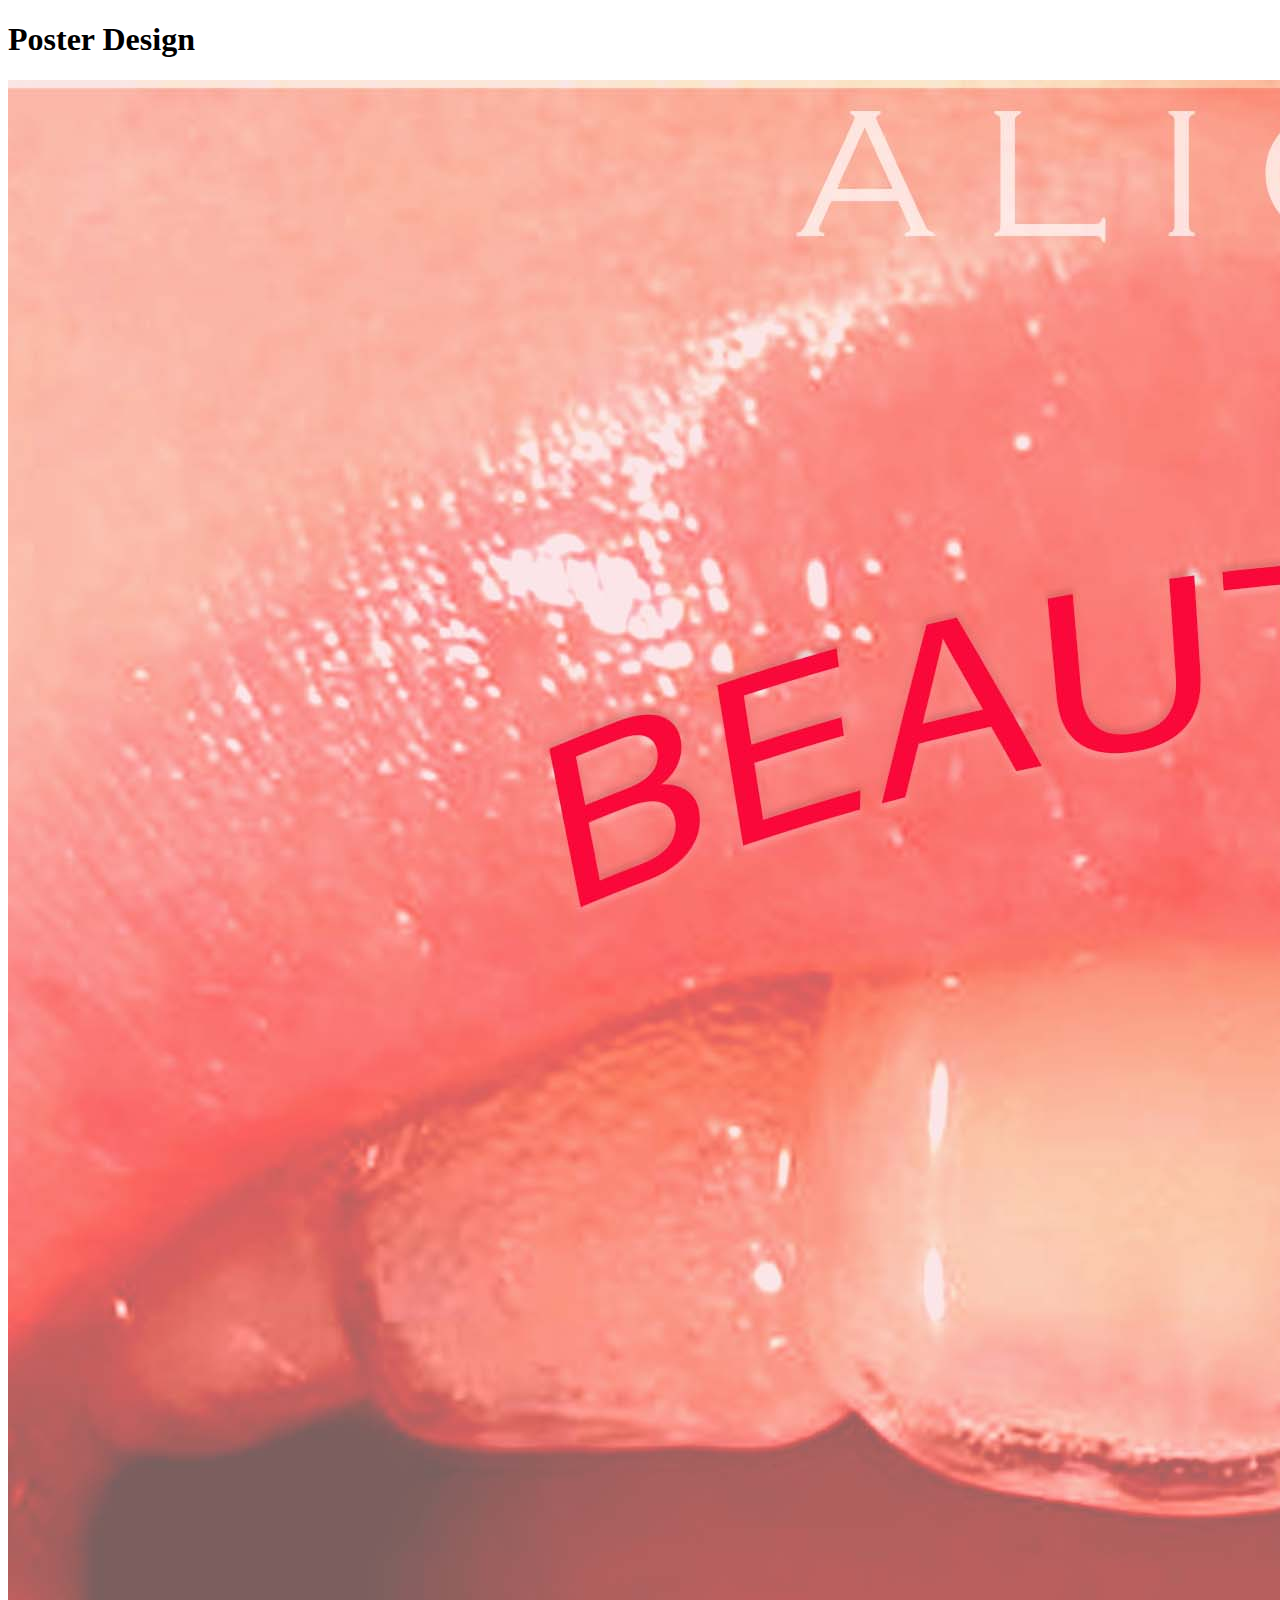
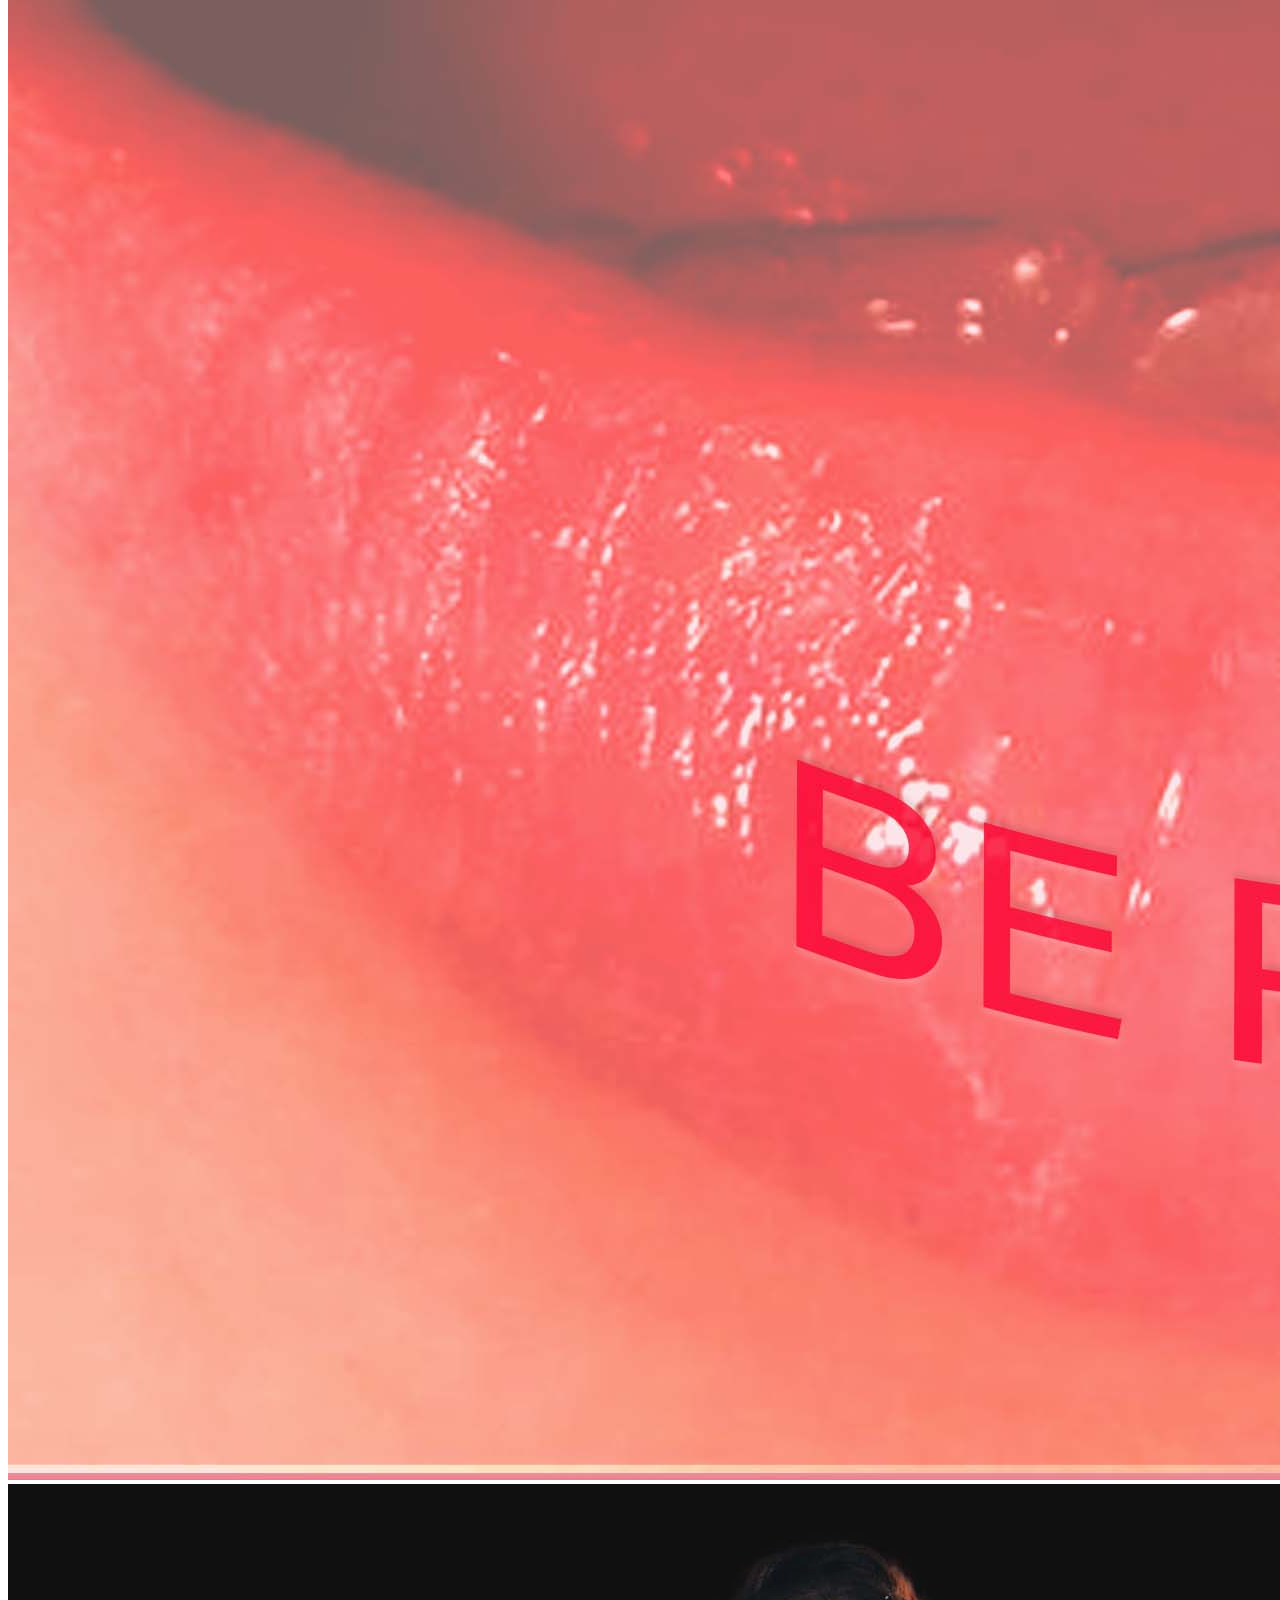
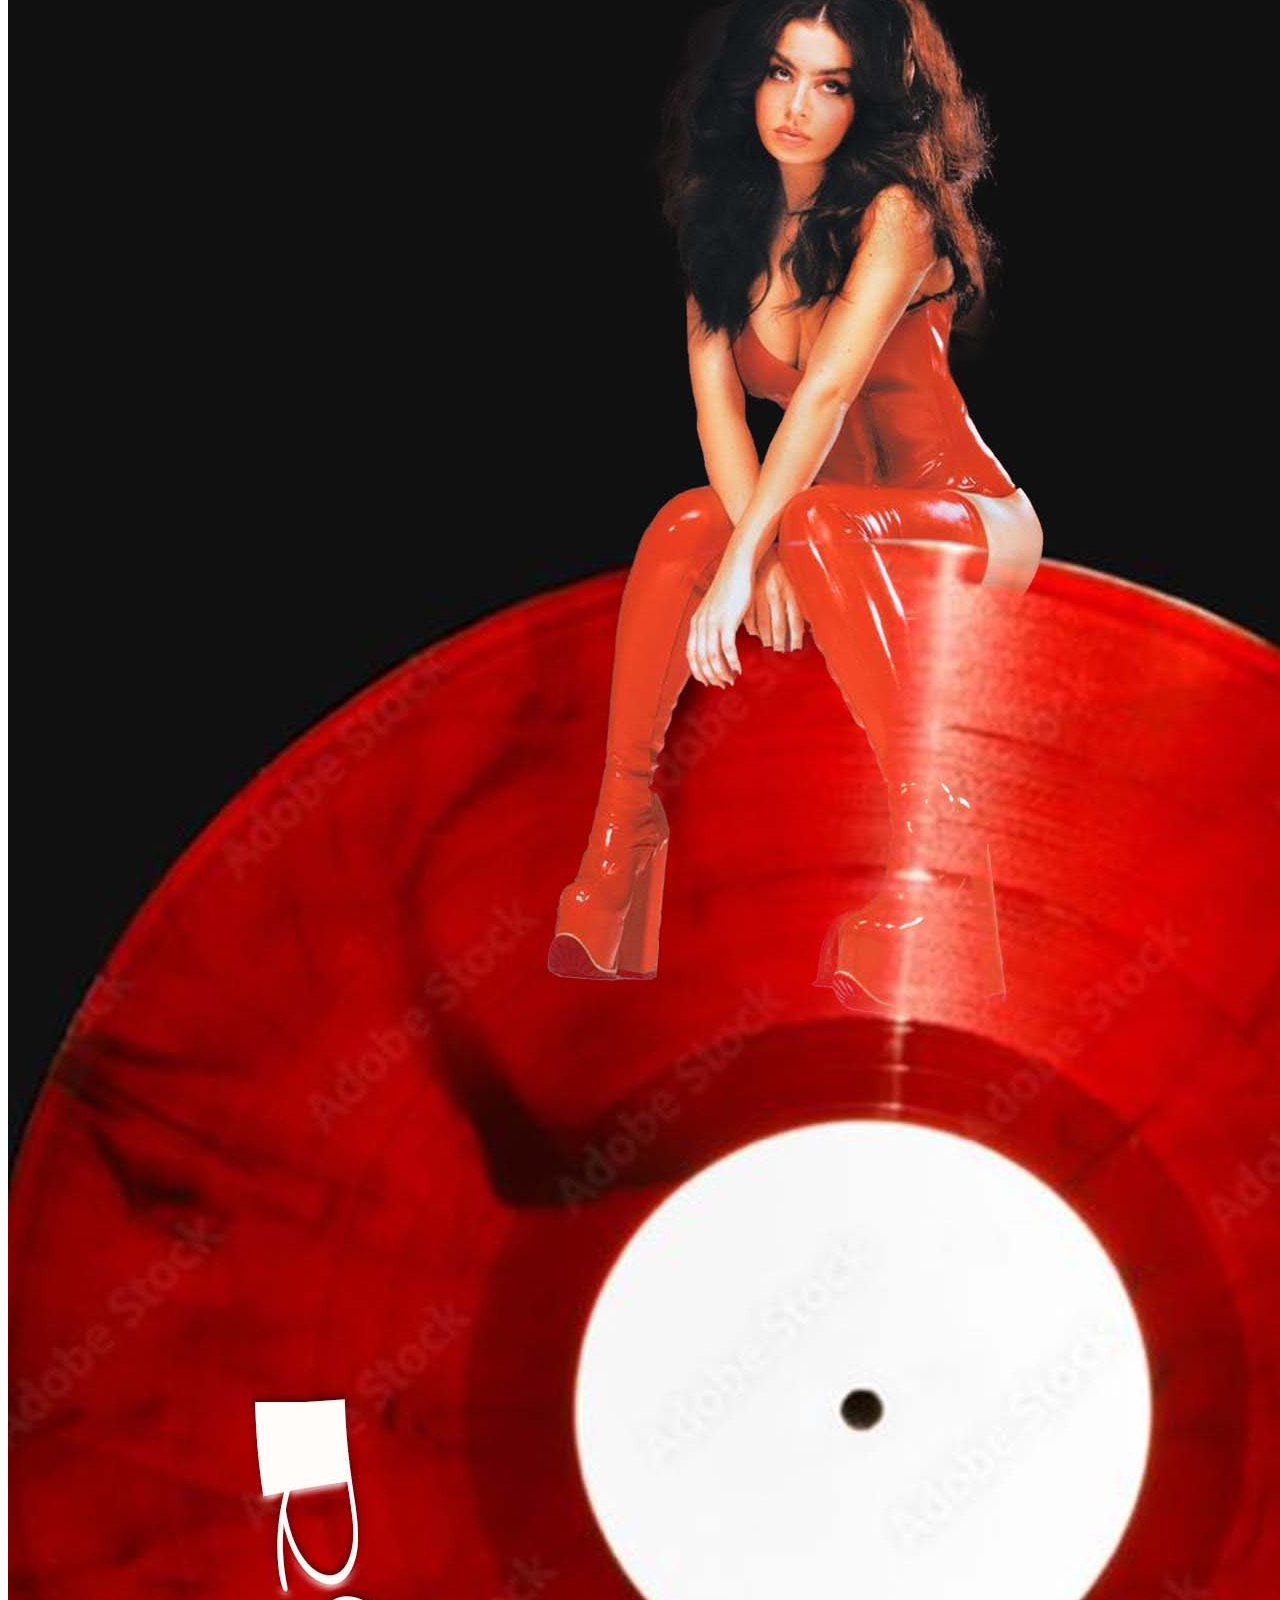
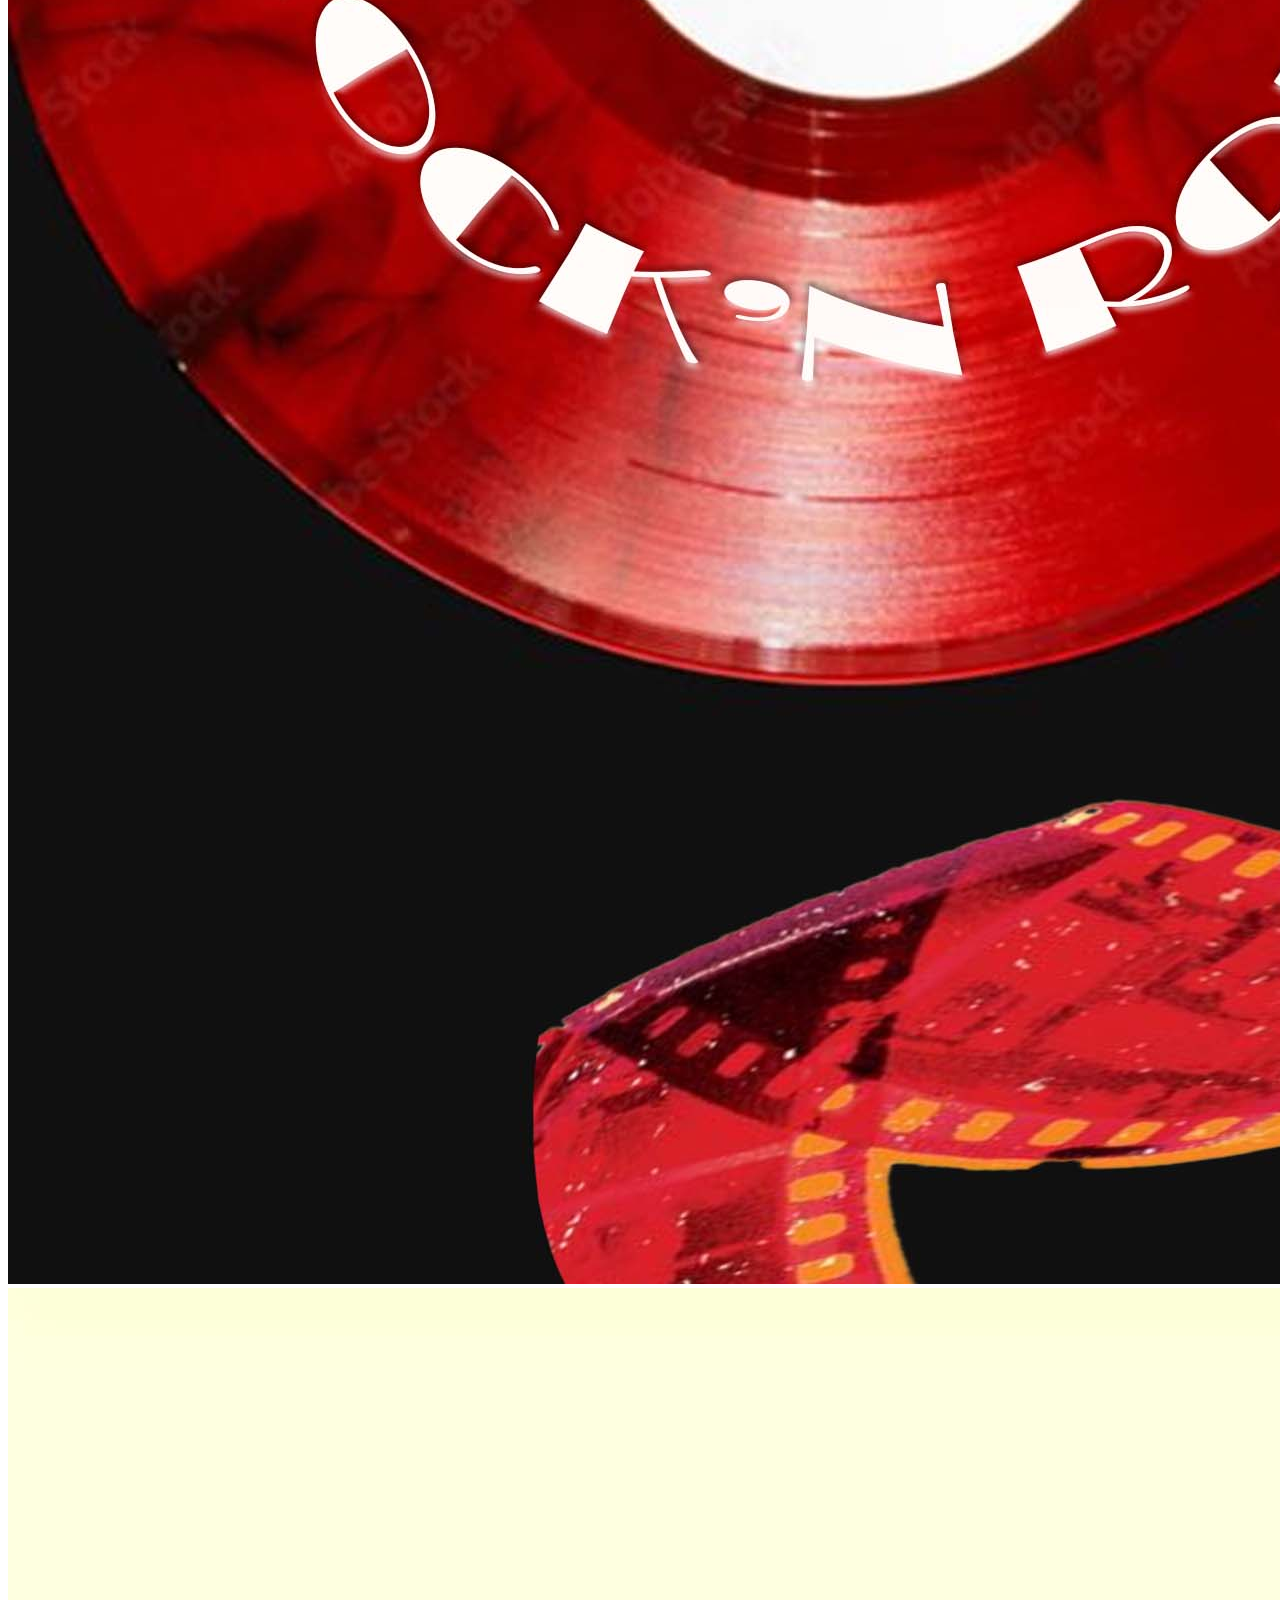
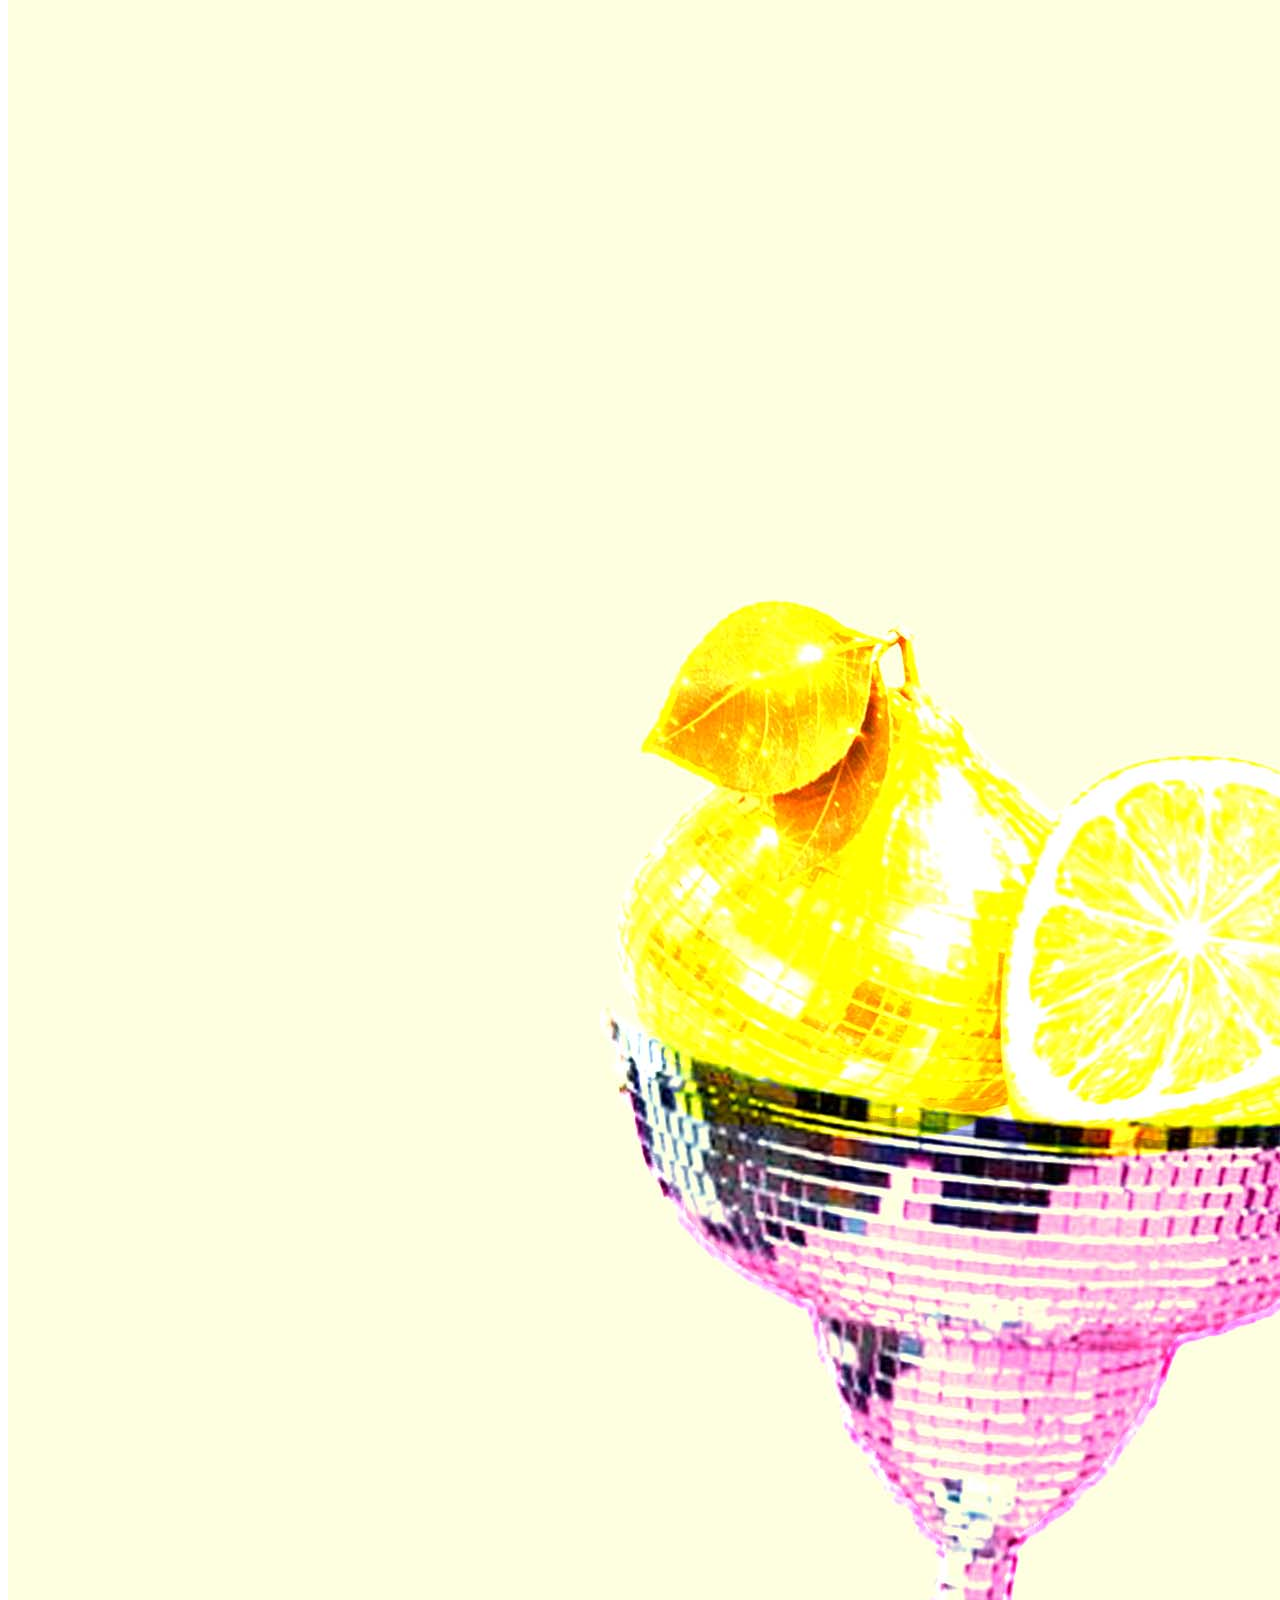
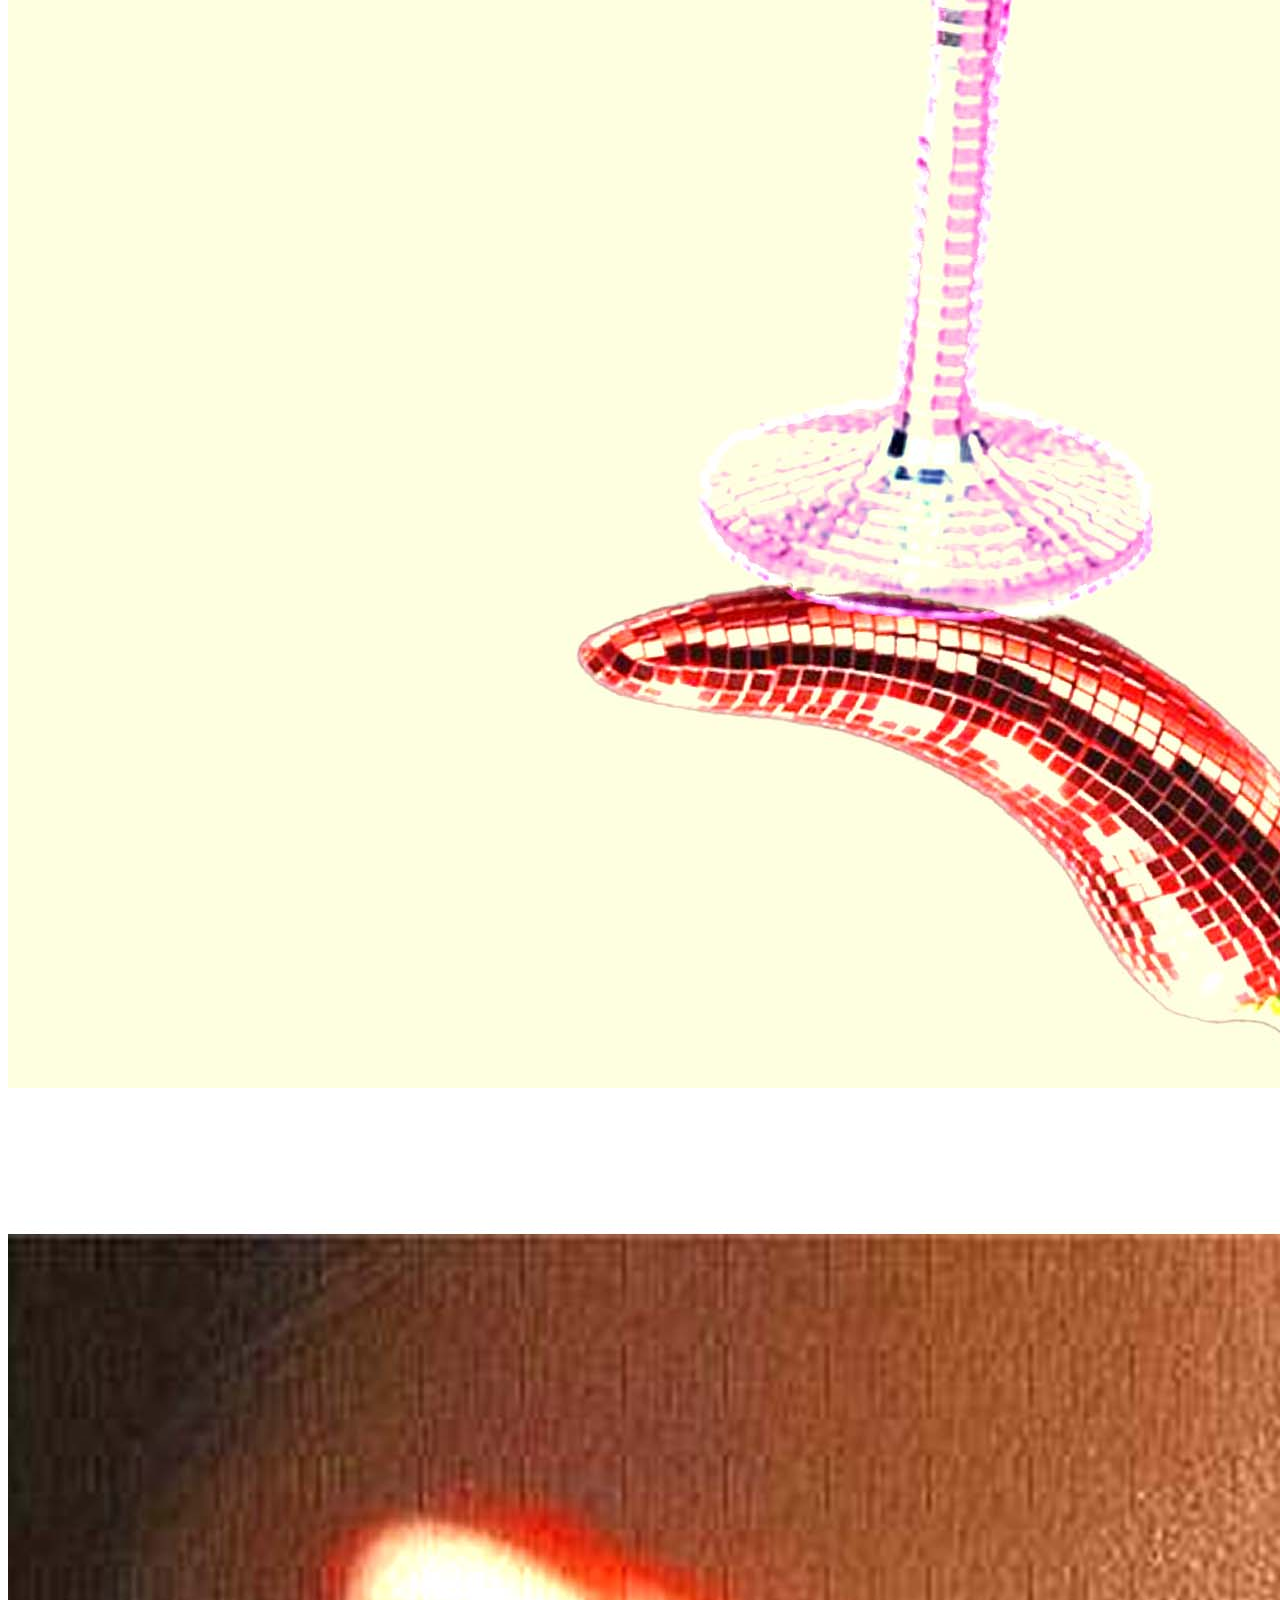
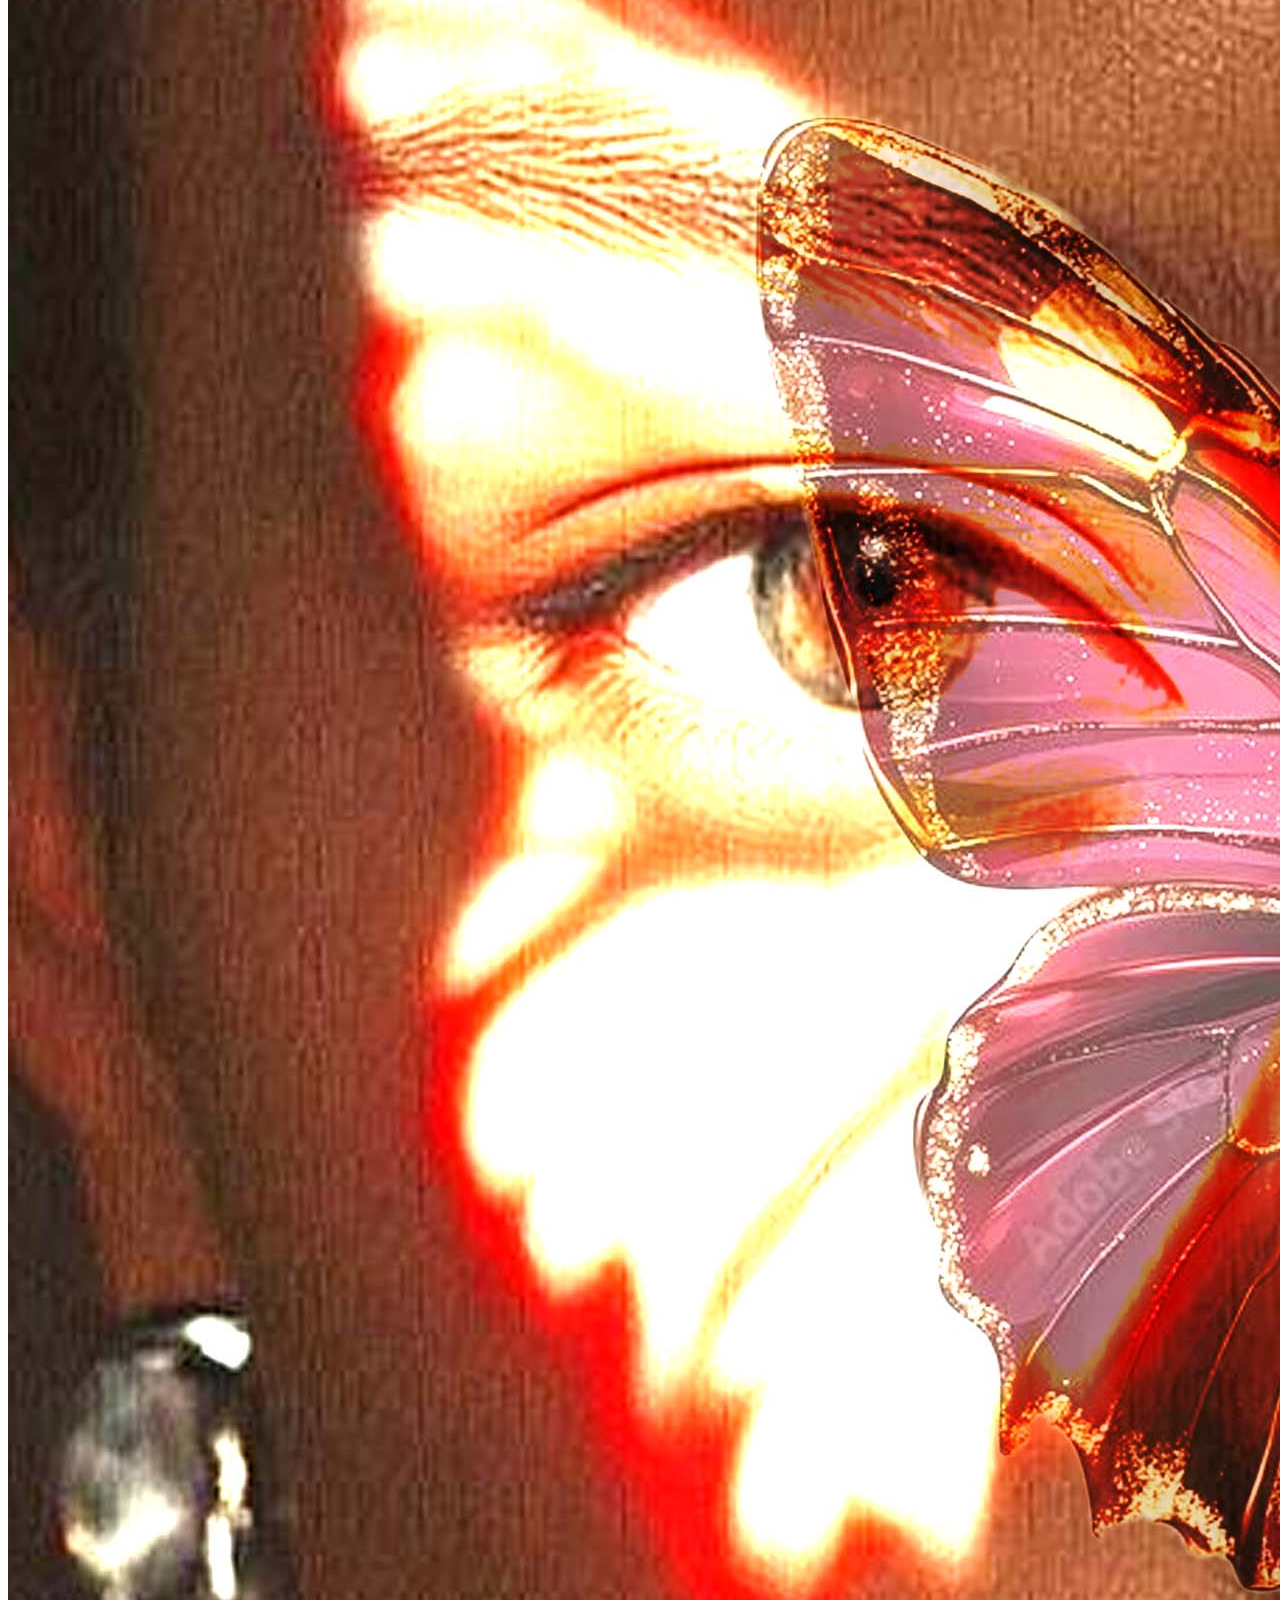
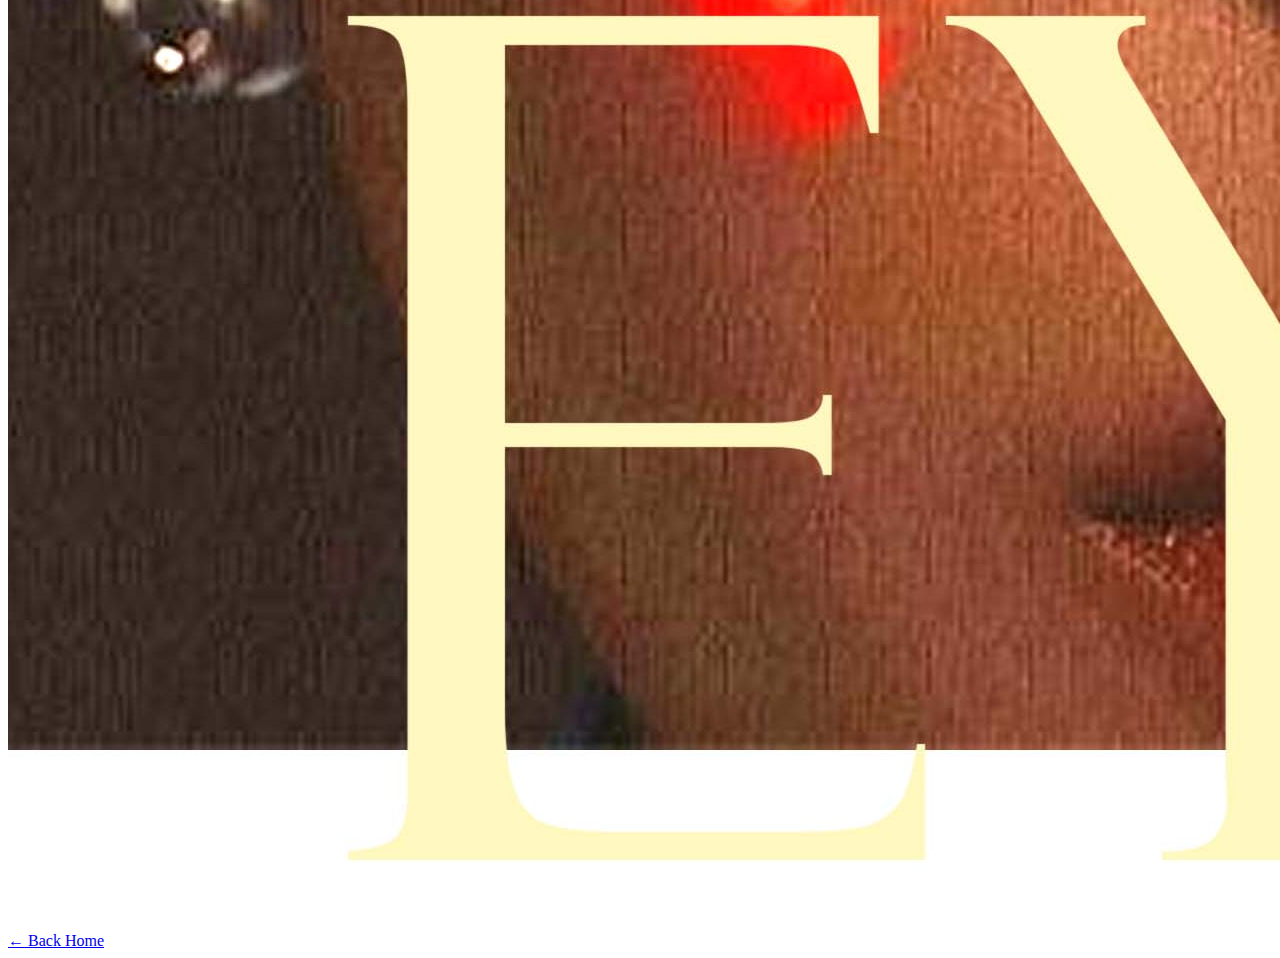
<file: poster.html>
<!DOCTYPE html>
<html>
<head>
<title>Poster Design</title>
  <style>
    .logos img {
  width: 180px;
  padding: 20px;
  margin: 20px;
  background: #f5f5f5;
  border-radius: 50%;
}
  </style>
<link rel="stylesheet" href="style.css">
</head>

<body>

<h1>Poster Design</h1>

  <div class="posters">
<img src="POSTER 1.jpg">
<img src="POSTER 2.jpg">
<img src="POSTER 3.jpg">
<img src="poster 4.jpg">
  </div>
    
<br><br>
<a href="index.html">← Back Home</a>

</body>
</html>
</file>
<file: style.css>
<!DOCTYPE html>
<html lang="en">
<head>
  <meta charset="UTF-8">
  <title>Krishna Dave</title>
  <meta name="viewport" content="width=device-width, initial-scale=1.0">

  <link href="https://fonts.googleapis.com/css2?family=Inter:wght@300;400;500&display=swap" rel="stylesheet">
  <link rel="stylesheet" href="style.css">
</head>

<body>

<!-- CURSOR -->
<div class="cursor"></div>

<!-- INTRO -->
<section class="intro">
  <h1>Krishna Dave</h1>
  <p>created to create</p>
  <span>scroll</span>
</section>

<!-- WORKS -->
<section class="works">

  <figure class="work left">
    <img src="assets/work1.jpg">
    <figcaption>Logo concept</figcaption>
  </figure>

  <figure class="work right">
    <img src="assets/work2.jpg">
    <figcaption>Branding system</figcaption>
  </figure>

  <figure class="work center large">
    <img src="assets/work3.jpg">
    <figcaption>Packaging design</figcaption>
  </figure>

  <figure class="work left tall">
    <img src="assets/work4.jpg">
    <figcaption>Poster visual</figcaption>
  </figure>

</section>

<footer>
  <p>kcreate2026@gmail.com</p>
</footer>

<script src="script.js"></script>
</body>
</html>
</file>
